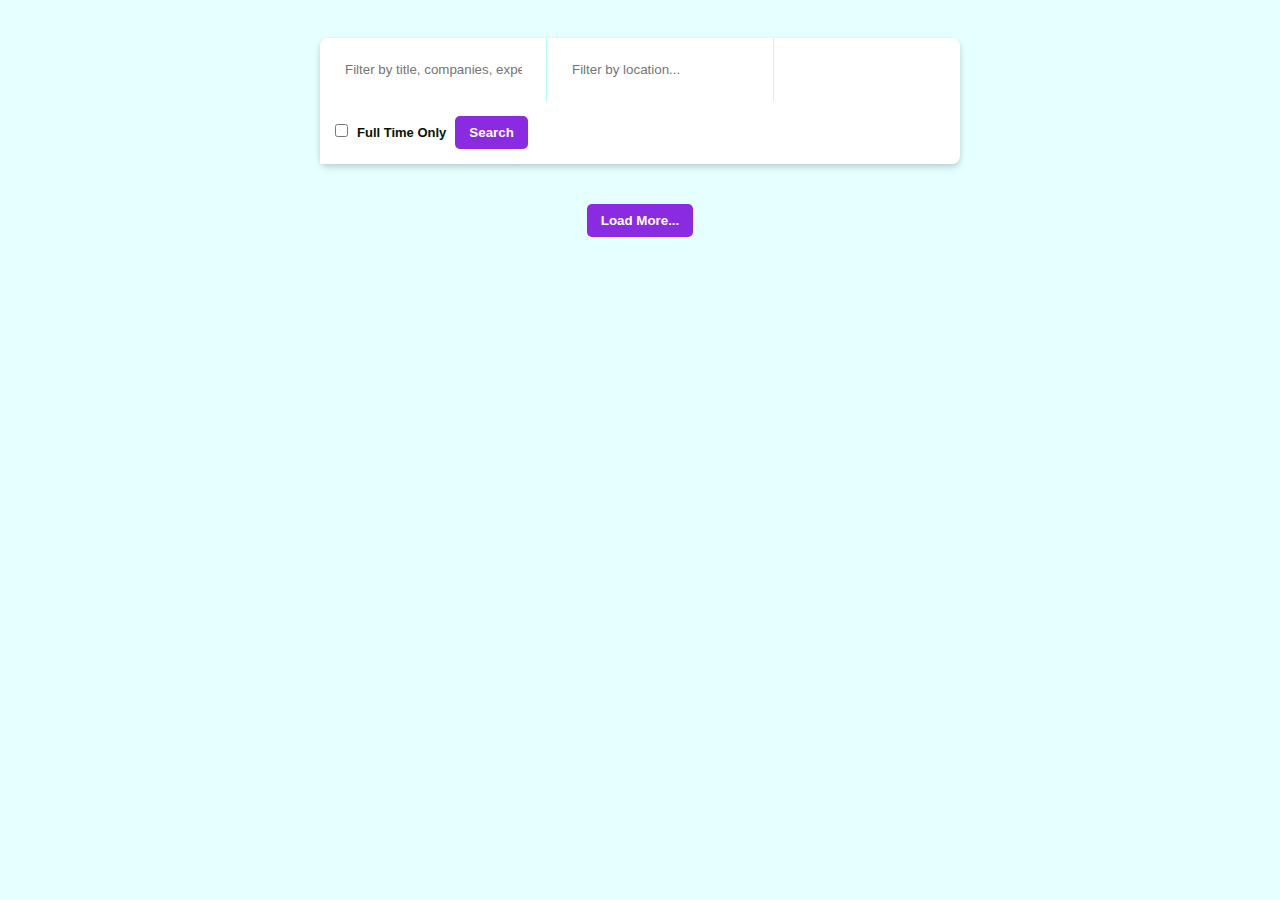
<file: index.html>
<html>
    <head>
        <title>Developer Jobs</title>
        <link rel="stylesheet" href="index.css">
        <script type="text/javascript" src="main.js"></script>
        <link rel="stylesheet" href="https://pro.fontawesome.com/releases/v5.10.0/css/all.css" integrity="sha384-AYmEC3Yw5cVb3ZcuHtOA93w35dYTsvhLPVnYs9eStHfGJvOvKxVfELGroGkvsg+p" crossorigin="anonymous"/>
    </head>
    <body onload="fetchJobs()">
        <div class="container">
            <div class="header">
                <h2>Dev Jobs</h2>
                <div class="search-inputs">
                    <div class="title-company">
                        <i class="fas fa-search"></i>
                        <input id="searched-company" type="text" placeholder="Filter by title, companies, expertise..."/>
                    </div>
                    <div class="location">
                        <i class="fas fa-map-marker-alt"></i>
                        <input id="searched-location" type="text" placeholder="Filter by location..."/>
                    </div>
                    <div class="full-time-check">
                        <input id="full-time-check" type="checkbox"/>
                        <label for="full-time-check">Full Time Only</label>
                        <button onclick="searchFilter()">Search</button>
                    </div>
                </div>
            </div>
            <div id="job-card-box" class="job-card-box"></div>
            <center><button class="load-more-button" onclick="loadMoreData()">Load More...</button></center>
        </div>
    </body>
</html>
</file>
<file: index.css>
body, *{
    box-sizing: border-box;
    margin: 0;
    padding: 0;
}
@media (max-width:750px) {
    .description-card, .how-to-apply-card, .company-name-heading{
        width: 90%!important;
    }
}
.mb-2{
    margin-bottom: 20px!important;
}
.text-white{
    color: white!important;
}
.hidden-url{
    text-decoration: none;
}
.container{
    width: 100%;
    min-height: 100vh;
    background-color: #e6ffff;
}
input:hover, input:active, input:focus {
    outline:0px !important;
}
.header{
    width: 100%;
    height: 140px;
    background-image: url('https://www.intheblack.com/-/media/intheblack/allimages/sponsored-content/2018/dexus-office-space.jpg');
    background-position: center center;
    background-size: cover;
    border-bottom-left-radius: 100px;
    padding: 0 15%;
    position: relative;
}
.header h2{
    color: #2c3543;
    text-align: center;
    padding-top: 35px;
    font-family: Verdana, Geneva, Tahoma, sans-serif;
}
.search-inputs{
    position: absolute;
    bottom: -17%;
    left: 50%;
    transform: translateX(-50%);
    background-color: white;
    width: auto;
    box-shadow: 0 4px 8px 0 rgba(0,0,0,.12), 0 2px 4px 0 rgba(0,0,0,.08);
    border-radius: 8px;
}
.search-inputs div{
    float: left;
}
.search-inputs div input{
    padding: 24px 24px 24px 0;
    border: none;
    border-right: 1px solid #b3ffff;
}
.title-company{
    /* width: 40%; */
}
.location i, .title-company i{
    padding: 0 10px 0 15px;
    color: blueviolet;
}
.full-time-check{
    background-color: white;
    padding: 15px;
    border-radius: 0 8px 8px 0;
}
.full-time-check button, .load-more-button, .company-site-button, .apply-button{
    padding: 9px 14px;
    border: none;
    background-color: blueviolet;
    border-radius: 5px;
    color: white;
    font-weight: bold;
}
.full-time-check label{
    margin-left: 5px;
    margin-right: 5px;
    font-size: small;
    color: rgb(4, 20, 4);
    font-weight: bold;
    font-family: Verdana, Geneva, Tahoma, sans-serif;
}
.job-card-box{
    width: 70%;
    height: auto;
    margin: auto;
    margin-top: 5%;
    /* background-color: red; */
    display: flex;
    flex-wrap: wrap;
}
.job-card{
    width: 30%;
    margin-right: 3.33333333%;
    margin-bottom: 8%;
    padding: 20px;
    height: auto;
    background-color: white;
    border-radius: 7px;
    background: #e6ffff;
    cursor: pointer;
    box-shadow:  11px 11px 22px #d1e8e8,
             -11px -11px 22px #fbffff;
}
.company-logo{
    width: 40px;
    height: 40px;
    border-radius: 5px;
    margin: -40px 0 12px 0;
    object-fit: contain;
    background-color: white;
}
.time-stamp{
    font-size: xx-small;
    font-family: Verdana, Geneva, Tahoma, sans-serif;
    color: #6b727b;
    margin-bottom: 12px;
}
.post-name{
    font-family: Verdana, Geneva, Tahoma, sans-serif;
    color: #2c3543;
    font-size: small;
    margin-bottom: 15px;
}
.location{
    font-size: xx-small;
    font-weight: bold;
    color: blueviolet;
    font-family: Verdana, Geneva, Tahoma, sans-serif;
}
.load-more-button{
    margin-bottom: 10px;
    cursor: pointer;
}
.company-name-heading{
    display: flex;
    flex-wrap: wrap;
    width: 45%;
    height: 120px;
    background-color: white;
    position: absolute;
    left: 50%;
    transform: translateX(-50%);
    top: 120px;
    border-radius: 7px;
    box-shadow: 0 4px 8px 0 rgba(0,0,0,.12), 0 2px 4px 0 rgba(0,0,0,.08);
}
.heading-company-logo{
    width: 20%;
    height: 100%;
    background-color: #b3ffff;
    object-fit: contain;
    border-radius: 7px 0 0 7px;
}
.heading-company-name{
    width: 80%;
    height: 100%;
    position: relative;
}
.floating-heading{
    margin: 40px 0 0 40px;
}
.company-site-button{
    position: absolute;
    right: 40px;
    top: 50%;
    transform: translateY(-50%);
}
.description-card, .how-to-apply-card{
    width: 45%;
    margin: auto;
    height: auto;
    background-color: white;
    border-radius: 7px;
    padding: 20px;
    position: relative;
}
.description{
    font-size: x-small!important;
    line-height: 2;
}
.how-to-apply-card{
    background-color: blueviolet!important;
    padding: 40px!important;
}
.apply-button{
    position: absolute;
    right: 20px;
    top: 20px;
}
.company-site-button{
    background-color: #b3ffff;
    color: blueviolet;
    cursor: pointer;
}
</file>
